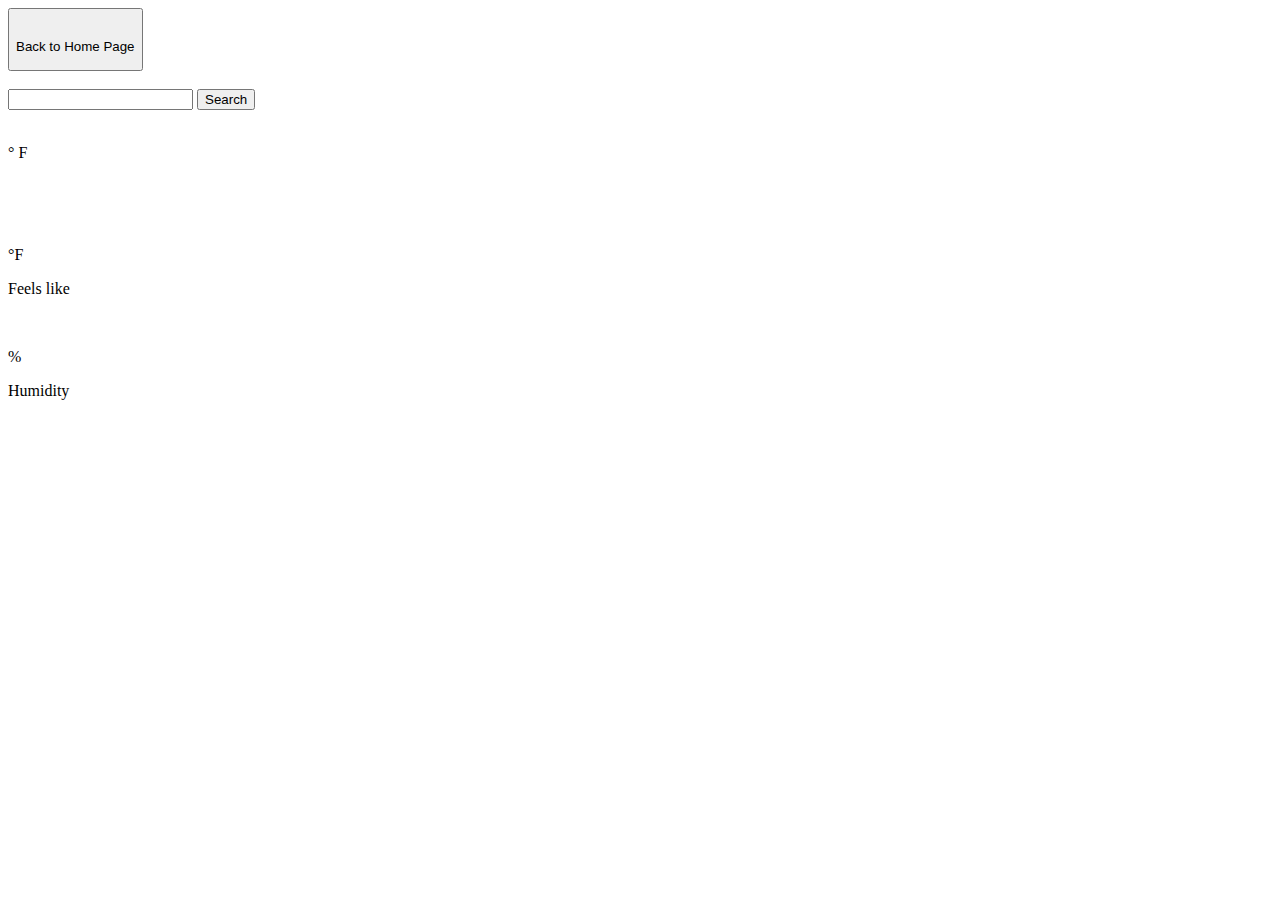
<file: src/main/resources/templates/index.html>
<!DOCTYPE html>
<html xmlns:th="http://www.thymeleaf.org">
<head>
  <link rel="icon" href="/images/sun.png">
  <title th:text="${cityN + (cityS != null ? ', ' + cityS : '') }"> </title>

<!--  IF YOU HAVE AN ERROR WITH THE CSS MAKE SURE THE type is text/css/ exactly like that with the
    slashes. It didn't wanna load because of that small thing bruh
-->
  <link th:rel="stylesheet" type="text/css"  th:href="@{/css/style.css}" />

</head>
<body>
<div class="container">

  <div class="top-header">
    <div class="top-div">

      <form action="/" method="get">


      <button class="home-button">
        <div class="arrow-icon-div">
          <img class="back-arrow-icon" th:src="@{/images/left-arrow.svg}">

        </div>
        <div class="home-text-div">

          <p>Back to Home Page</p>
        </div>
      </button>

      </form>

    </div>
  </div>

  <div class="middle">

    <div class="header">
      <div class="search-icon-div"> <img class="search-icon" th:src="@{/images/search.svg}"> </div>
      <form action="/search" method="get">


        <input autocomplete="off" class="search-bar" type="number" name="zip-code">
      <button class="search-button">Search</button>

      </form>


    </div>

    <div class="center-div">
    <div class="icon-div">
      <img class="icon-weather" th:src="@{'/images/' + ${imageName} + '.png'}">
<!--      <img class="icon-weather" th:src="${iconUrl}" alt="Weather Icon">-->


    </div >
    <div class="information-div">

      <p class="temp-main-text">
        <span th:text="${tempInfo}"></span>° F
      </p>

      <p class="weather-main-text">
        <span th:text="${weatherInfo}"></span>
      </p>

      <div class="location-div">

        <div class="location-icon-div">

          <img class="location-icon" th:src="@{/images/iconfinder-icon.svg}">
        </div>

        <p class="location-text-main">
          <span th:text="${cityN}"></span><span th:text="${cityS != null ? ', ' + cityS : ''}"></span>
        </p>
      </div>



    </div>

      </div>

    <div class="footer">



      <div class="feels-like">
        <div class="feels-icon-div">

          <img class="feels-like-icon" th:src="@{/images/temperature-control.svg}">

        </div>
        <div>
          <p class="feels-like-temp">
            <span th:text="${feels}"></span>°F
          </p>
          <p class="feels-like-text">Feels like</p>

        </div>



      </div>
      <div class="humidity">
        <div>
          <img class="humidity-icon" th:src="@{/images/humidity.svg}">
        </div>

        <div>
          <p class="humidity-percent">
            <span th:text="${hum}"></span>%
          </p>
          <p class="humidity-text">
            Humidity
          </p>
        </div>
      </div>

    </div>

  </div>


</div>


</div>

</div>
</body>
</html>
</file>
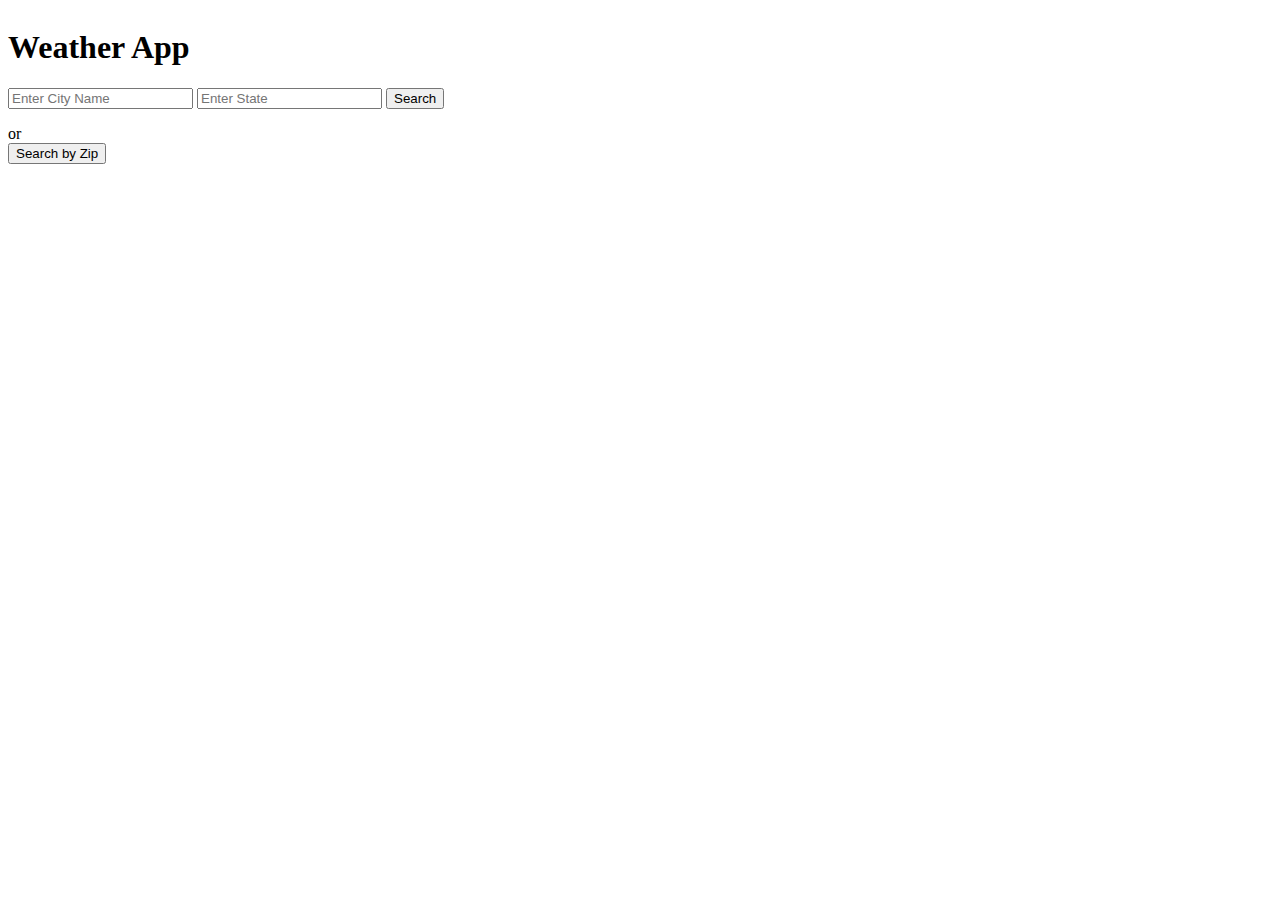
<file: src/main/resources/templates/home-alt.html>
<html>

<head>

    <link th:rel="stylesheet" type="text/css"  th:href="@{/css/home-altstyles.css}" />
    <link rel="preconnect" href="https://fonts.googleapis.com">
    <link rel="preconnect" href="https://fonts.gstatic.com" crossorigin>
    <link href="https://fonts.googleapis.com/css2?family=Roboto:wght@400;500;700&display=swap" rel="stylesheet">

    <link rel="icon" href="/images/sun.png">
    <title  >Weather App Home</title>


</head>


<body>

<div class="container">
    <div class="main-box">
        <div class="header-div">
            <div class="weather-icon-div">
                <img class="weather-icon" th:src="@{/images/4102326_cloud_sun_sunny_weather_icon.png}">
            </div>
            <h1 class="header-text">Weather App</h1>
        </div>
        <div class="zip-code-div">

            <div class="icon-div">

                <img class="city-icon" th:src="@{/images/city-state.svg}">
            </div>
            <form action="/search-alt" method="get">

                <input autocomplete="off"class="city-enter" type="text" name="cityName" placeholder="Enter City Name">
                <input autocomplete="off" class="state-enter" type="text"name=cityState placeholder="Enter State">
                <button class="search-button">Search</button>

            </form>

        </div>
        <div class="middle-div">

            <div class="line"></div>
            <div class="mid-text">or</div>
            <div class="line"></div>
        </div>
        <div class="footer">
            <div>
                <img class="zip-icon" th:src="@{/images/iconfinder-icon.svg}">
            </div>
            <form action="/" method="get">


                <button class="home2-button">Search by Zip</button>


            </form>

        </div>
















    </div>
</div>


</body>








</html>
</file>
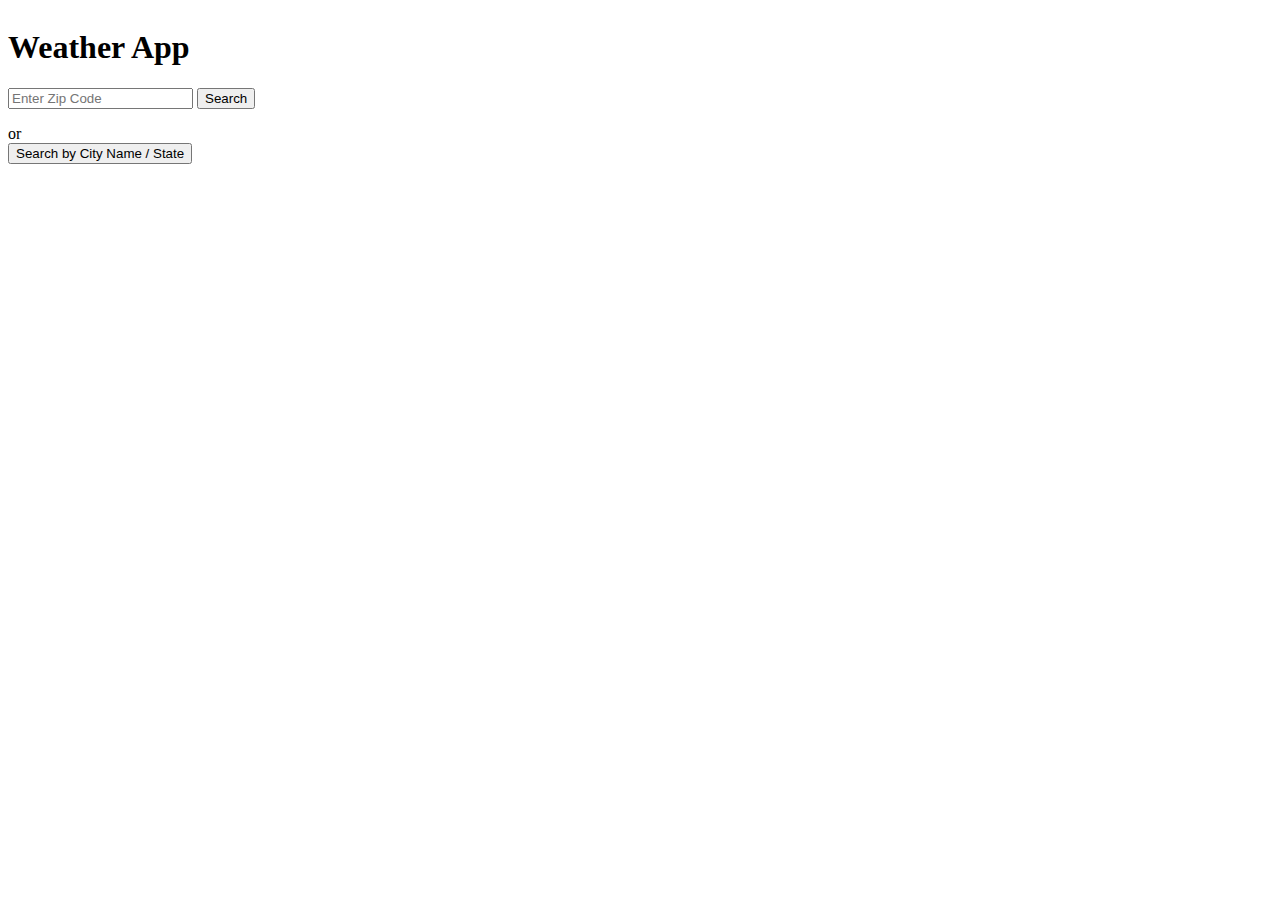
<file: src/main/resources/templates/home.html>
<html>

<head>

    <link th:rel="stylesheet" type="text/css"  th:href="@{/css/homestyles.css}" />
    <link rel="preconnect" href="https://fonts.googleapis.com">
    <link rel="preconnect" href="https://fonts.gstatic.com" crossorigin>
    <link href="https://fonts.googleapis.com/css2?family=Roboto:wght@400;500;700&display=swap" rel="stylesheet">

    <link rel="icon" href="/images/sun.png">
    <title  >Weather App Home</title>


</head>


<body>

<div class="container">
    <div class="main-box">
        <div class="header-div">
            <div class="weather-icon-div">
                <img class="weather-icon" th:src="@{/images/4102326_cloud_sun_sunny_weather_icon.png}">
            </div>
            <h1 class="header-text">Weather App</h1>
        </div>
        <div class="zip-code-div">

            <div class="icon-div">

                <img class="zip-icon" th:src="@{/images/iconfinder-icon.svg}">
            </div>
            <form action="/search" method="get">

                <input autocomplete="off" class="zip-enter" type="number" name="zip-code" placeholder="Enter Zip Code">
                <button class="search-button">Search</button>
            </form>

        </div>
        <div class="middle-div">

            <div class="line"></div>
            <div class="mid-text">or</div>
            <div class="line"></div>
        </div>
        <div class="footer">
            <div>
                <img class="city-icon" th:src="@{/images/cityloc.svg}">
            </div>

            <form action="/home-alt" method="get">


            <button class="home2-button">Search by City Name / State</button>


            </form>

        </div>
















    </div>
</div>


</body>








</html>
</file>
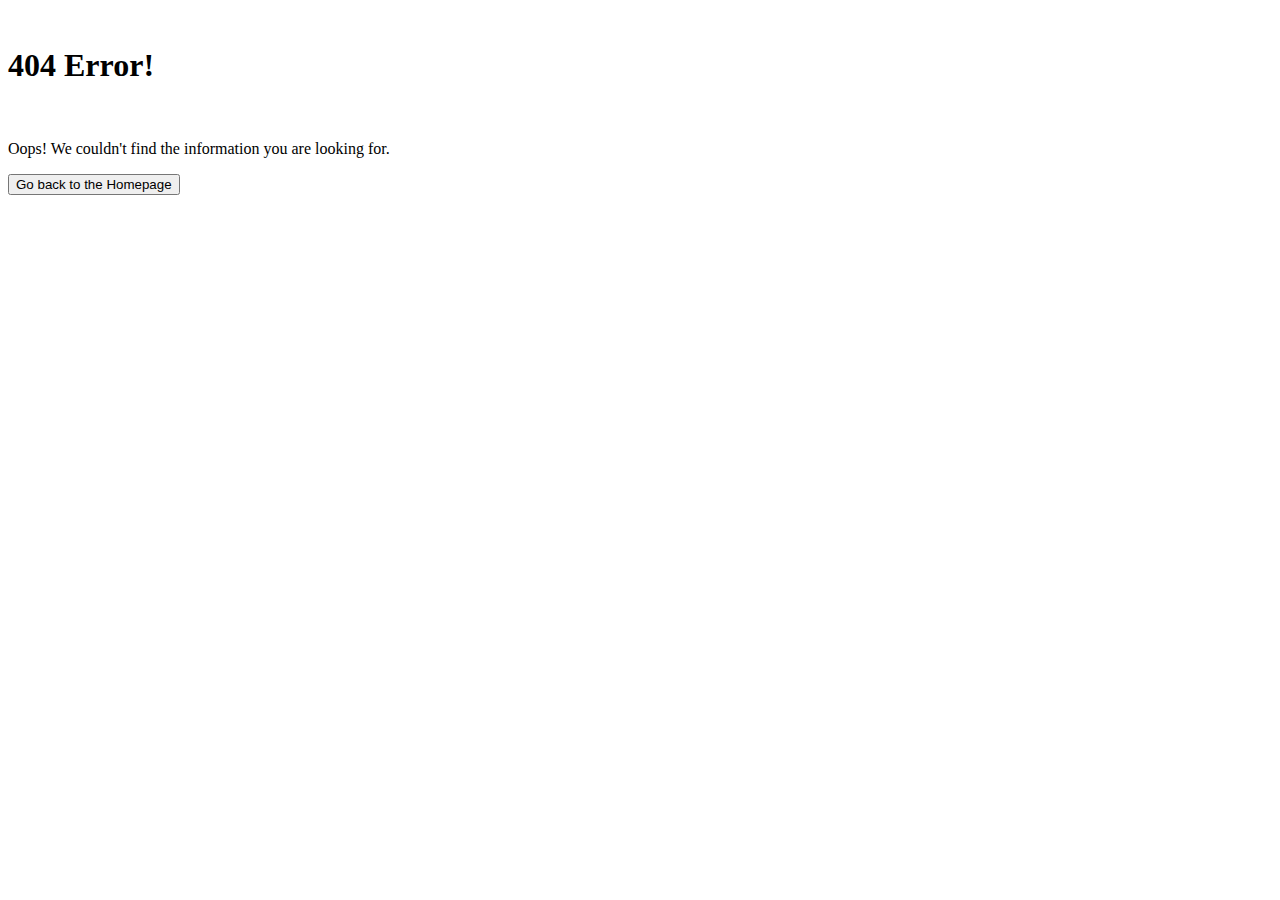
<file: src/main/resources/templates/invalid-form.html>
<!DOCTYPE html>
<html>

<head>

    <link rel="icon" href="/images/error.png">
    <title> Information not found</title>

    <link th:rel="stylesheet" type="text/css"  th:href="@{/css/invalid-form.css}" />
    <link rel="preconnect" href="https://fonts.googleapis.com">
    <link rel="preconnect" href="https://fonts.gstatic.com" crossorigin>
    <link href="https://fonts.googleapis.com/css2?family=Roboto:wght@400;500;700&display=swap" rel="stylesheet">




</head>


<body>

<div class="container">
    <div class="main-box">
        <div class="header-div">
            <div class="weather-icon-div">
                <img class="weather-icon" th:src="@{/images/error.png}">
            </div>
            <h1 class="header-text">404 Error!</h1>
        </div>

        <div class="middle">



            <div class="mid-div">
                <img class="error-image" th:src="@{/images/rainerror.png}">
            </div>


            <div class="info-div">

                <form action="/" method="get">

                    <p class="error-message">Oops! We couldn't find the information you are looking for.</p>
                    <button class="home-button">Go back to the Homepage</button>

                </form>



            </div>



        </div>







    </div>

</div>


</body>


</html>
</file>
